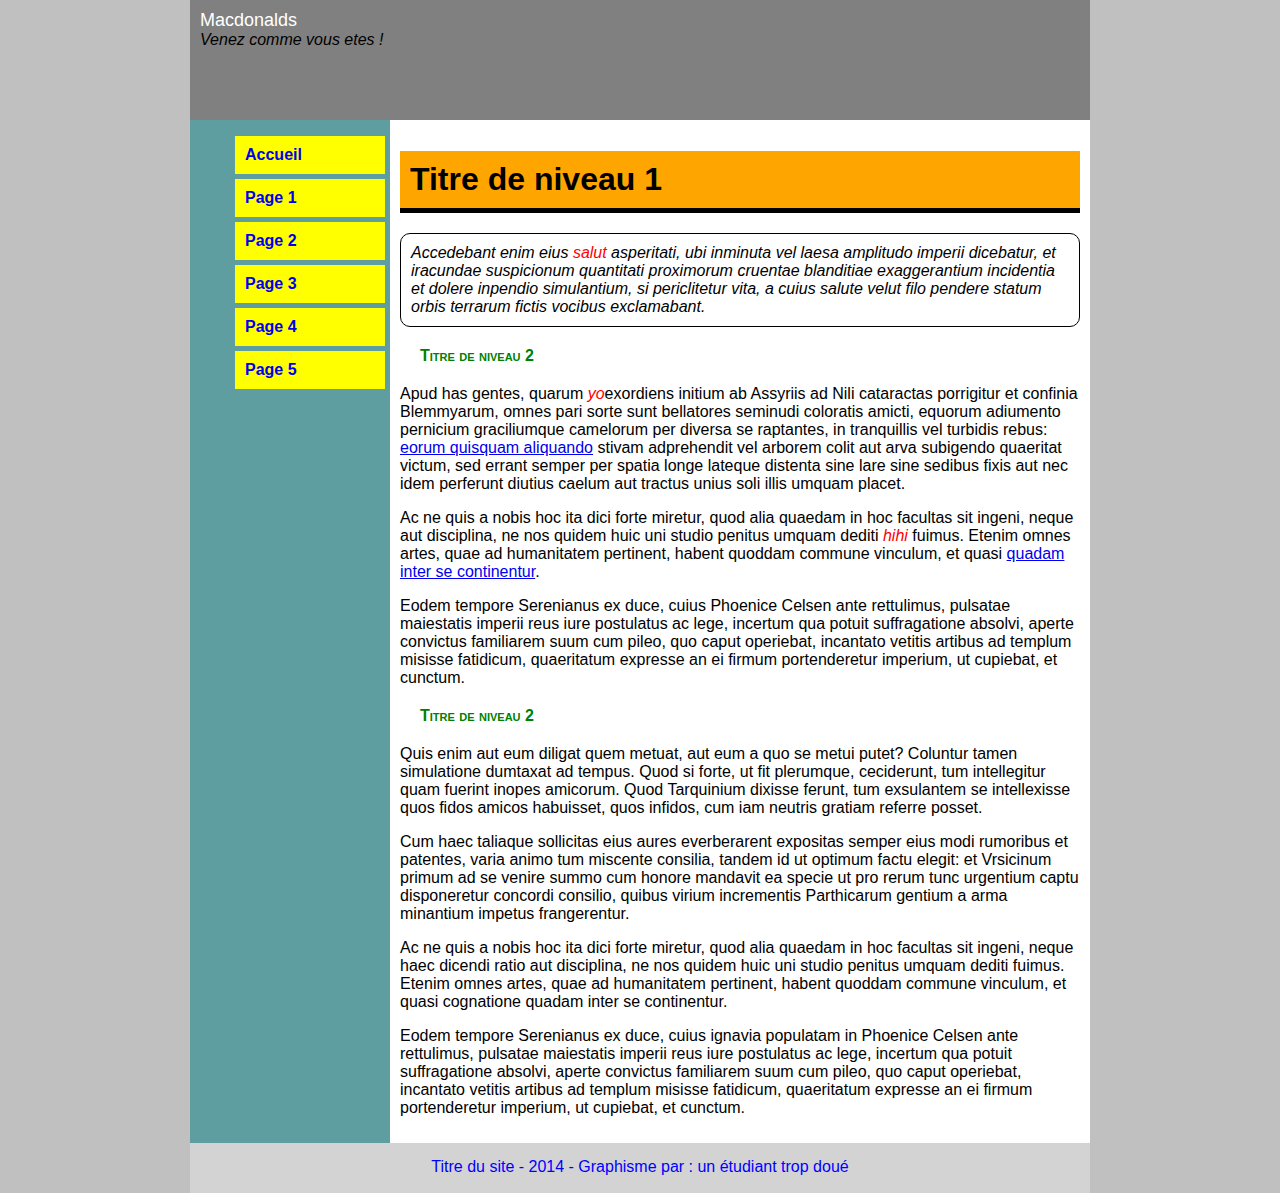
<file: ExoCSS/index.html>
<!DOCTYPE html>
<html lang="fr">
    <head>
        <title>CSS Exercice complet</title>
        <meta charset="UTF-8">
        <meta name="viewport" content="width=device-width, initial-scale=1.0">
        <link rel="stylesheet" type="text/css" media="screen" href="style.css">
    </head>
    <body>
        <div class="page">
            <div class="entete">
                <div class="titre_du_site">Macdonalds </div>
                <div class="Notre_slogan">Venez comme vous etes !</div>
            </div>
            <div class="colonnes">
                <div class="colonne_menu">
                    <ul>
                        <li><a href="#">Accueil</a></li>
                        <li><a href="#">Page 1</a></li>
                        <li><a href="#">Page 2</a></li>
                        <li><a href="#">Page 3</a></li>
                        <li><a href="#">Page 4</a></li>
                        <li><a href="#">Page 5</a></li>
                    </ul>
                </div>
                <div class="colonne_contenu">
                    <h1>Titre de niveau 1</h1>
                    <p class="introduction">
                       Accedebant enim eius <em>salut</em> asperitati, ubi inminuta vel laesa 
                       amplitudo imperii dicebatur, et iracundae suspicionum 
                       quantitati <strong>proximorum</strong> cruentae blanditiae 
                       exaggerantium incidentia et dolere inpendio simulantium, si  
                       periclitetur vita, a cuius salute velut filo pendere statum 
                       orbis terrarum fictis <strong>vocibus</strong> exclamabant.
                    </p>

                    <h2>Titre de niveau 2</h2>
                    <p>
                        Apud has gentes, quarum <em>yo</em>exordiens initium ab Assyriis ad Nili
                        cataractas porrigitur et confinia Blemmyarum, omnes pari 
                        sorte sunt bellatores <strong>seminudi coloratis</strong>  
                        amicti, equorum adiumento pernicium graciliumque camelorum 
                        per diversa se raptantes, in tranquillis vel turbidis rebus: 
                        <a href="#">eorum quisquam aliquando</a>
                        stivam adprehendit vel arborem colit aut arva subigendo 
                        quaeritat victum, sed errant semper per spatia longe lateque 
                        distenta sine lare sine sedibus <strong>fixis</strong> aut 
                        nec idem perferunt diutius caelum aut tractus 
                        unius soli illis umquam placet.
                    </p>
                    <p>
                        Ac ne quis a nobis hoc ita dici forte miretur, quod alia 
                        quaedam in hoc <strong>facultas sit ingeni</strong>, neque  
                        aut disciplina, ne nos quidem huic uni studio penitus umquam 
                        dediti <em>hihi</em> fuimus. Etenim omnes artes, quae ad humanitatem 
                        pertinent, habent quoddam commune vinculum, et quasi 
                        <a href="#">quadam inter se continentur</a>.
                    </p>
                    <p>
                       Eodem tempore <strong>Serenianus ex duce</strong>, cuius 
                       Phoenice Celsen ante rettulimus, pulsatae maiestatis imperii 
                       reus iure postulatus ac lege, incertum qua potuit suffragatione 
                       absolvi, aperte convictus familiarem suum cum pileo, quo caput 
                       operiebat, incantato vetitis artibus ad templum misisse 
                       fatidicum, quaeritatum expresse an ei firmum portenderetur 
                       imperium, ut cupiebat, et cunctum.
                    </p>

                    <h2>Titre de niveau 2</h2>
                    <p>
                       Quis enim aut eum diligat quem metuat, aut eum a quo se metui 
                       putet? Coluntur tamen simulatione dumtaxat ad tempus. Quod si 
                       forte, ut fit plerumque, ceciderunt, tum intellegitur quam 
                       fuerint inopes amicorum. Quod Tarquinium dixisse ferunt, 
                       tum exsulantem se intellexisse quos fidos amicos habuisset, 
                       quos infidos, cum iam neutris gratiam referre posset.
                    </p>
                    <p>
                        Cum haec taliaque sollicitas eius aures everberarent expositas 
                        semper eius modi rumoribus et patentes, varia animo tum 
                        miscente consilia, tandem id ut optimum factu elegit: et 
                        Vrsicinum primum ad se venire summo cum honore mandavit ea 
                        specie ut pro rerum tunc urgentium captu disponeretur concordi 
                        consilio, quibus virium incrementis Parthicarum gentium a 
                        arma minantium impetus frangerentur.
                    </p>
                    <p>
                        Ac ne quis a nobis hoc ita dici forte miretur, quod alia 
                        quaedam in hoc facultas sit ingeni, neque haec dicendi ratio 
                        aut disciplina, ne nos quidem huic uni studio penitus umquam 
                        dediti fuimus. Etenim omnes artes, quae ad humanitatem 
                        pertinent, habent quoddam commune vinculum, et quasi 
                        cognatione quadam inter se continentur.
                    </p>
                    <p>
                       Eodem tempore Serenianus ex duce, cuius ignavia populatam in 
                       Phoenice Celsen ante rettulimus, pulsatae maiestatis imperii 
                       reus iure postulatus ac lege, incertum qua potuit suffragatione 
                       absolvi, aperte convictus familiarem suum cum pileo, quo caput 
                       operiebat, incantato vetitis artibus ad templum misisse 
                       fatidicum, quaeritatum expresse an ei firmum portenderetur 
                       imperium, ut cupiebat, et cunctum.
                    </p>
                </div>
            </div>
            
            <div class="pieddepage">
                Titre du site - 2014 - Graphisme par : un étudiant trop doué
            </div>
        </div>
    </body>
</html>
</file>
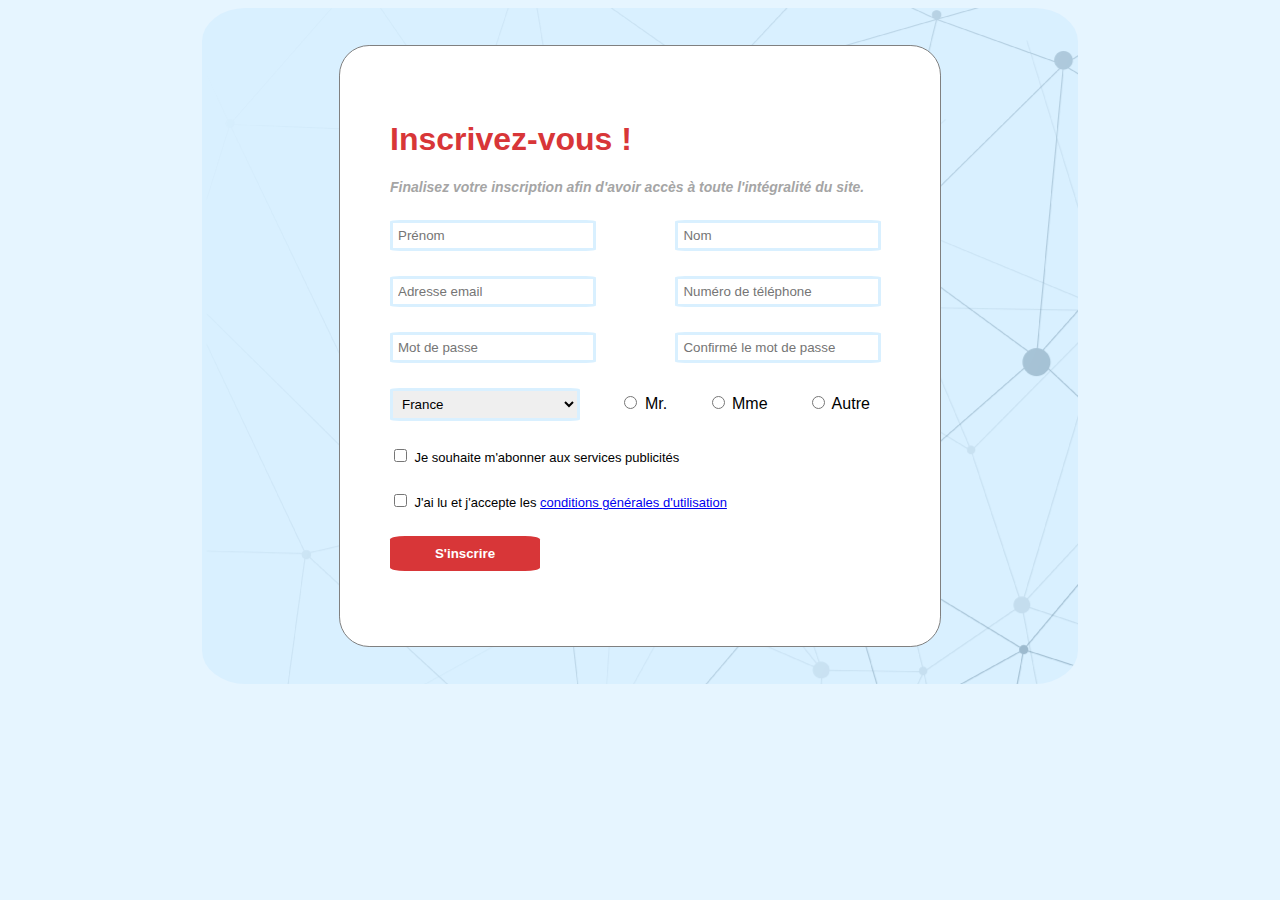
<file: inscription/index.html>
<!DOCTYPE html>
<html lang="en">
<head>
    <meta charset="UTF-8">
    <meta http-equiv="X-UA-Compatible" content="IE=edge">
    <meta name="viewport" content="width=device-width, initial-scale=1.0">
    <link rel="stylesheet" href="style.css">
    <title>Document</title>
</head>
<body>
    <section class="bluefont">
        <div class="whitefont">
            <div class="hidden">
                <form action="#" method="post">
                <div>
                    <h1>Inscrivez-vous !</h1>
                    <h2>Finalisez votre inscription afin d'avoir accès à toute l'intégralité du site.</h2>
                </div>
                <div>
                    <!-- <label class="name" for="firstNameInput">Prénom</label> -->
                    <input class="textleft" type="text" name="firstNameInput" id="firstNameInput" placeholder="Prénom">
                    <!-- <label class="name" for="lastNameInput">Nom</label> -->
                    <input class="textright" type="text" name="lastNameInput" id="lastNameInput" placeholder="Nom">
                </div>
                <div>
                    <!-- <label for="emailInput">Adresse email</label> -->
                    <input class="textleft" type="email" name="emailInput" id="emailInput" placeholder="Adresse email">
                    <!-- <label for="telInput">Numéro de téléphone</label> -->
                    <input class="textright" type="tel" name="telInput" id="telInput" placeholder="Numéro de téléphone">
                </div>
                <div>
                    <!-- <label for="passwordInput">Mot de passe</label> -->
                    <input class="textleft" type="password" name="passwordInput" id="passwordInput" placeholder="Mot de passe">
                    <!-- <label for="confirmInput">Mot de passe</label> -->
                    <input class="textright" type="password" name="confirmInput" id="confirmInput" placeholder="Confirmé le mot de passe">
                </div>
                <div>
                    <!-- <label for="selectInput">Pays</label> -->
                    <select class="textleft" name="selectInput" id="selectInput">
                        <option value="france">France</option>
                        <option value="belgium">Belgique</option>
                        <option value="germany">Allemagne</option>
                        <option value="spanish">Espagne</option>
                        </select>

                          
                        <input class="test" type="radio" name="male" id="maleInput">
                        <label for="maleInput">Mr.</label> 
                        <input class="test" type="radio" name="female" id="femaleInput">
                        <label for="femaleInput">Mme</label>
                        <input class="test" type="radio" name="noBinary" id="noBinary">
                        <label for="noBinary">Autre</label>
                </div>
                <div>
                    <input type="checkbox" name="newsLetter" id="newsLetter">
                    <label class="little" for="newsLetter">Je souhaite m'abonner aux services publicités</label>
                </div>
                <div>
                    <input type="checkbox" name="conditionCheck" id="conditionCheck">
                    <label class="little" for="conditionCheck">J'ai lu et j'accepte les <a href="condition.html">conditions générales d'utilisation</a></label>
                </div>
                
                <button type="submit">S'inscrire</button>
                </form>
            </div>
        </div>
    </section>
</body>
</html>
</file>
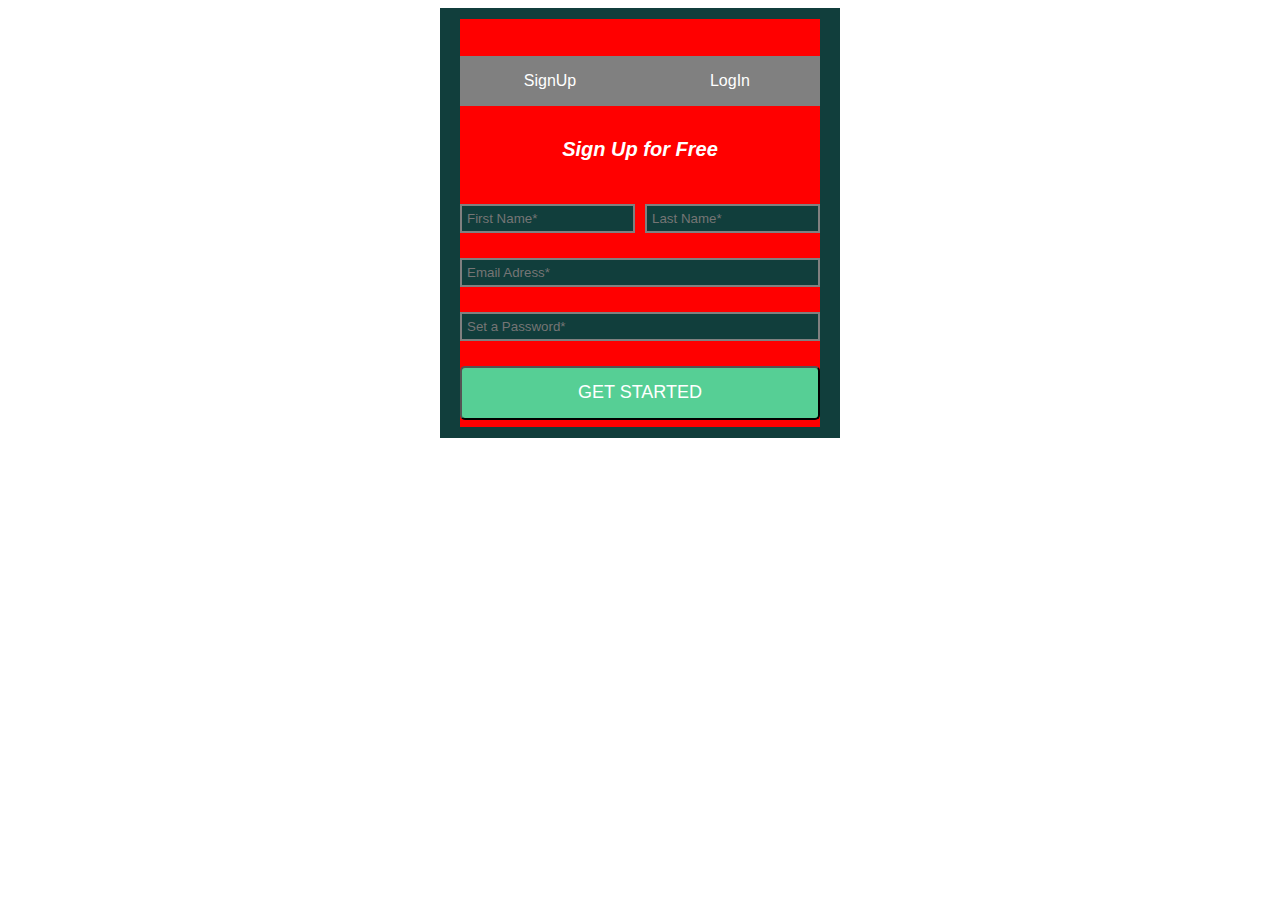
<file: maquetteform/index.html>
<!DOCTYPE html>
<html lang="en">
<head>
    <meta charset="UTF-8">
    <meta http-equiv="X-UA-Compatible" content="IE=edge">
    <meta name="viewport" content="width=device-width, initial-scale=1.0">
    <title>Document</title>
    <link rel="stylesheet" href="style2.css">
</head>
<body>
            <div class="backfont">
                <div class="zone">
                <nav>
                  <a href="signup.html" id="signUp" alt="SignUp">SignUp</a>
                  <a href="login.html" id="logIn" alt="LogIn">LogIn</a>
                </nav>
            <h1>Sign Up for Free</h1>
     <form action="#" method="post">
        <div class="formulaire">
            <input type="text" name="firstName" id="firstName" placeholder="First Name*">
            <input type="text" name="lastName" id="lastName" placeholder="Last Name*">

        </div>
        <div>
            <input type="email" name="emailInput" id="emailInput" placeholder="Email Adress*">
        </div>
        <div>
            <input type="password" name="passwordInput" id="passwordInput" placeholder="Set a Password*">
        </div>
        <div>
            <button type="submit">GET STARTED</button>
        </div>
     </form>
        </div>
    </div>
</body>
</html>
</file>
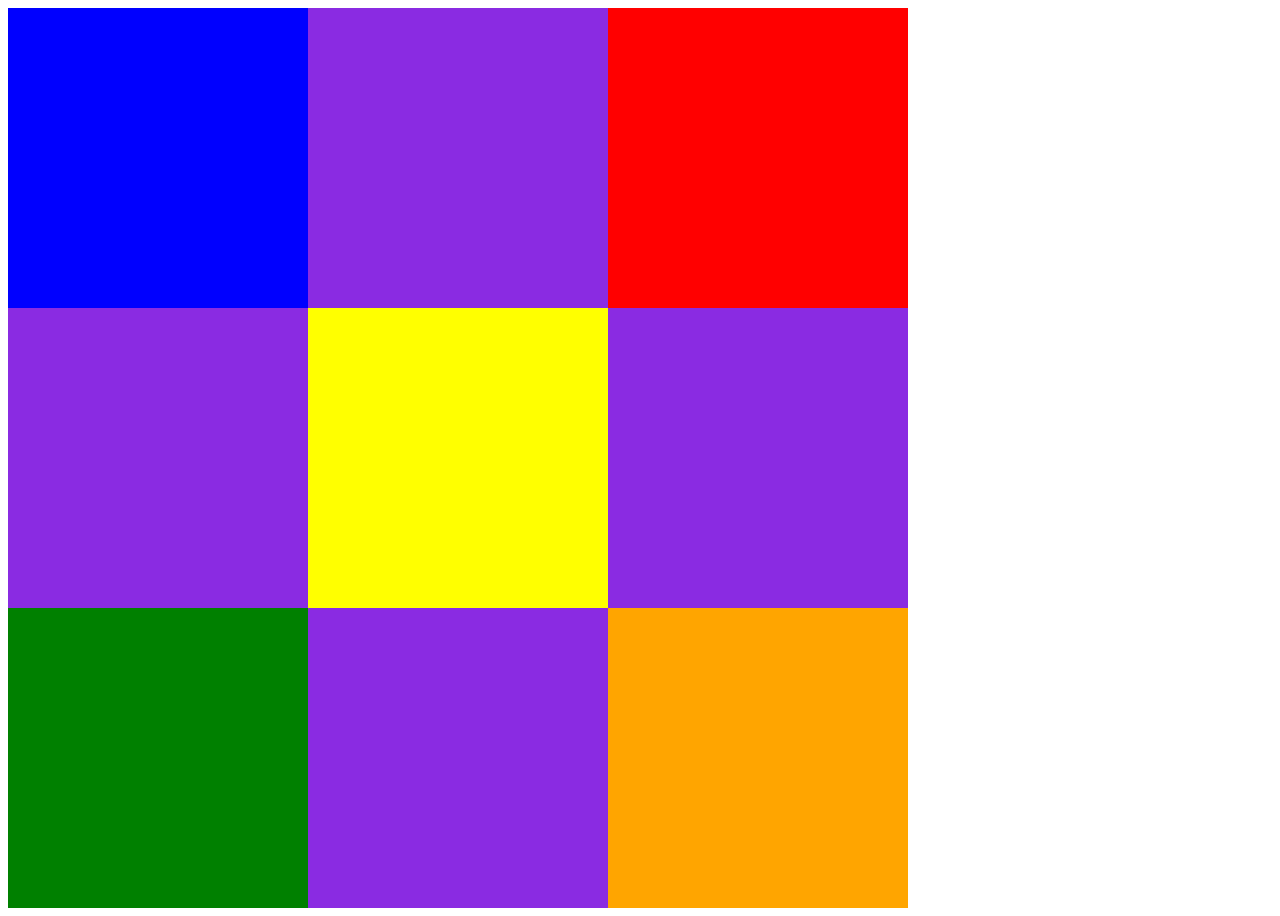
<file: PositionnementCSS/index.html>
<!DOCTYPE html>
<html lang="en">
<head>
    <meta charset="UTF-8">
    <meta http-equiv="X-UA-Compatible" content="IE=edge">
    <meta name="viewport" content="width=device-width, initial-scale=1.0">
    <link rel="stylesheet" href="style.css">
    <title>Document</title>
</head>
<body>
    <div class="fond">
        <div class="blue"></div>
        <div class="red"></div>
        <div class="yellow"></div>
        <div class="green"></div>
        <div class="orange"></div>
    </div>
</body>
</html>
</file>
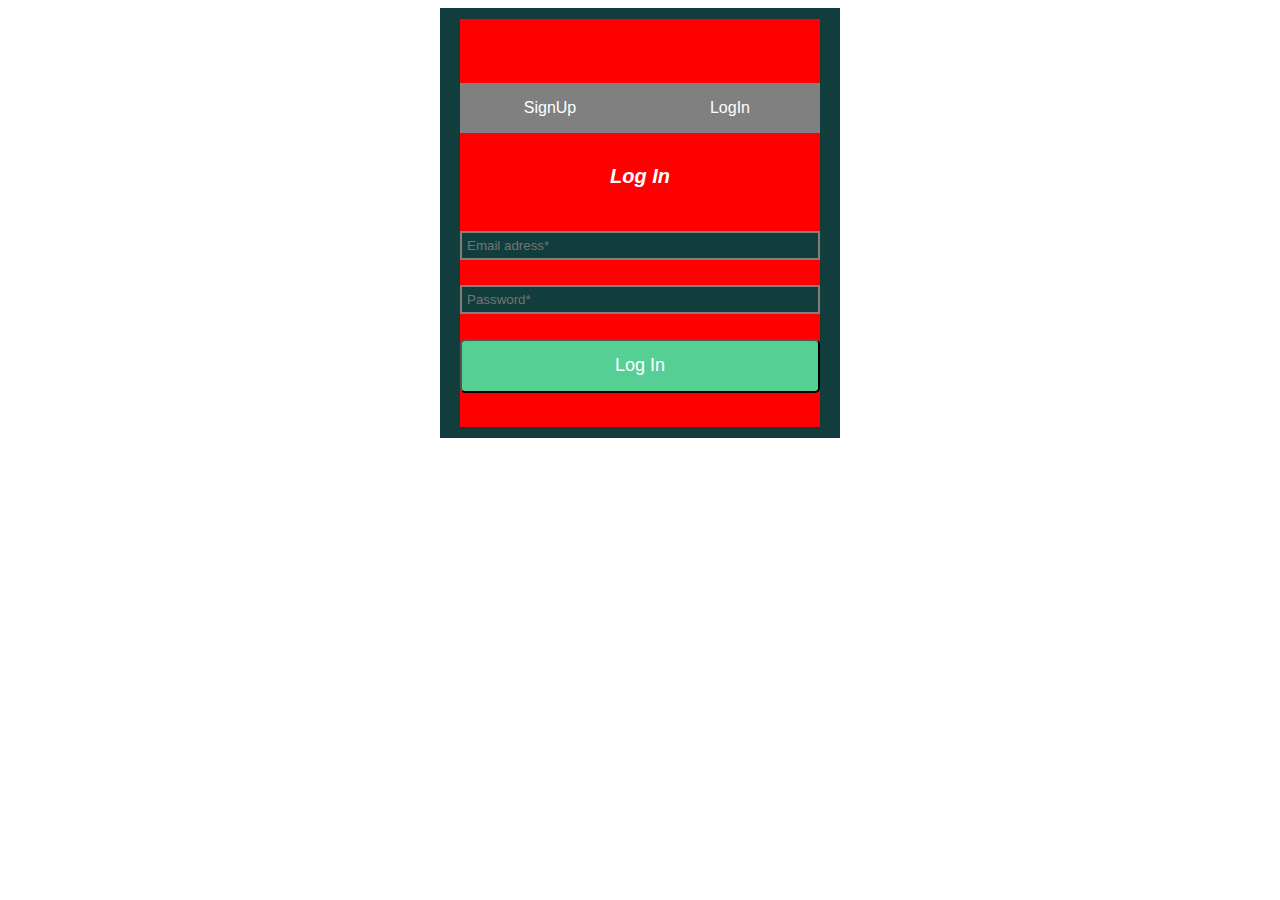
<file: maquetteform/login.html>
<!DOCTYPE html>
<html lang="en">
<head>
    <meta charset="UTF-8">
    <meta http-equiv="X-UA-Compatible" content="IE=edge">
    <meta name="viewport" content="width=device-width, initial-scale=1.0">
    <title>Document</title>
    <link rel="stylesheet" href="style2.css">
</head>
<body>
            <div class="backfont">
                <div class="zone">
                <nav>
                  <a href="signup.html" id="signUp" alt="Signup">SignUp</a><a href="login.html" id="logIn" alt="LogIn">LogIn</a>
                </nav>
            <h1>Log In</h1>
     <form action="#" method="post">
       
        <div>
            <input type="login" name="login" id="login" placeholder="Email adress*">
        </div>
        <div>
            <input type="password" name="passwordInput" id="passwordInput" placeholder="Password*">
        </div>
        <div>
            <button type="submit">Log In</button>
        </div>
     </form>
        </div>
    </div>
</body>
</html>
</file>
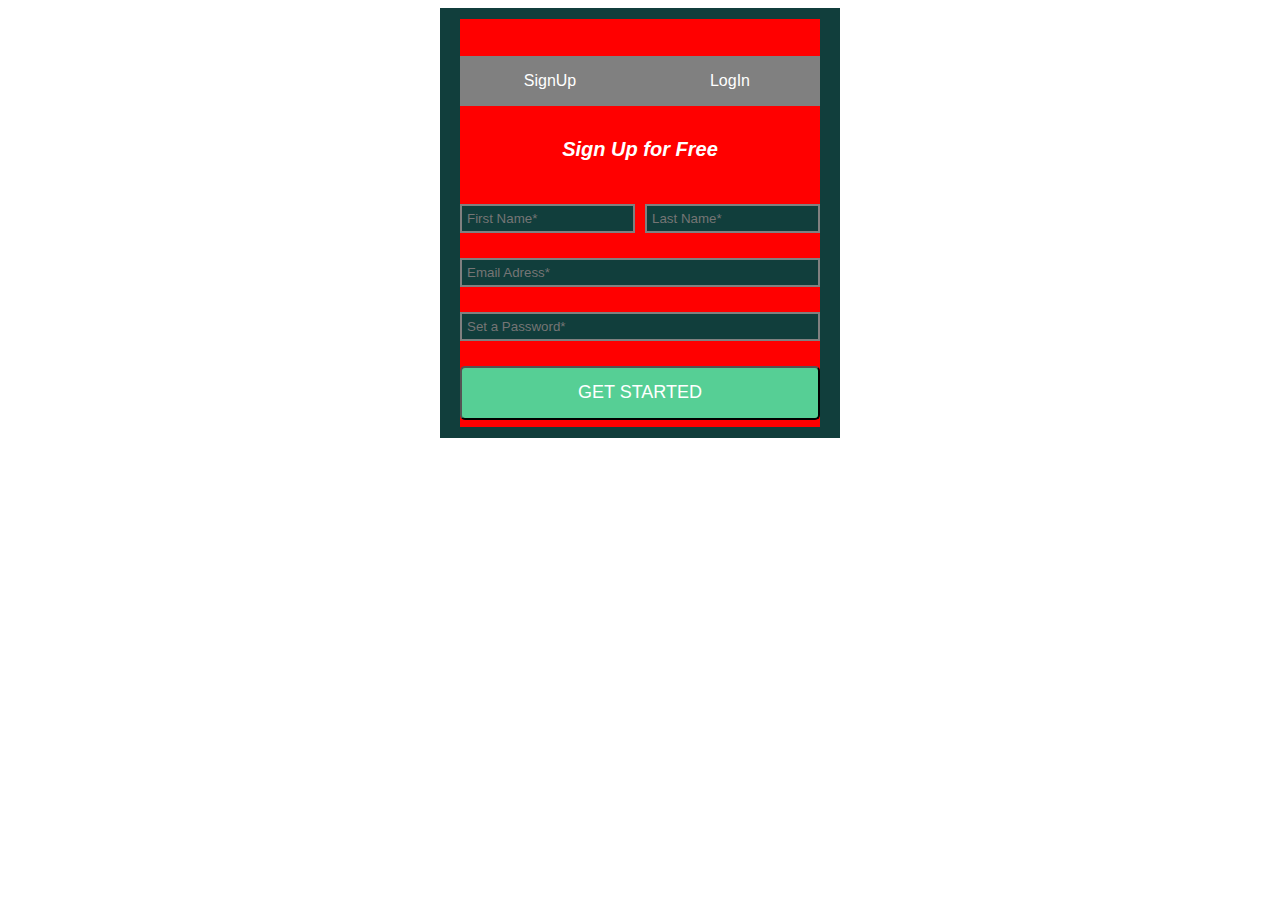
<file: maquetteform/signup.html>
<!DOCTYPE html>
<html lang="en">
<head>
    <meta charset="UTF-8">
    <meta http-equiv="X-UA-Compatible" content="IE=edge">
    <meta name="viewport" content="width=device-width, initial-scale=1.0">
    <title>Document</title>
    <link rel="stylesheet" href="style2.css">
</head>
<body>
            <div class="backfont">
                <div class="zone">
                <nav>
                  <a href="signup.html" id="signUp" alt="signup">SignUp</a><a href="login.html" id="logIn" alt="LogIn">LogIn</a>
                </nav>
            <h1>Sign Up for Free</h1>
     <form action="#" method="post">
        <div class="formulaire">
            <input type="text" name="firstName" id="firstName" placeholder="First Name*">
            <input type="text" name="lastName" id="lastName" placeholder="Last Name*">

        </div>
        <div>
            <input type="email" name="emailInput" id="emailInput" placeholder="Email Adress*">
        </div>
        <div>
            <input type="password" name="passwordInput" id="passwordInput" placeholder="Set a Password*">
        </div>
        <div>
            <button type="submit">GET STARTED</button>
        </div>
     </form>
        </div>
    </div>
</body>
</html>
</file>
<file: ExoCSS/style.css>
/************************************************************
 * ATTENTION REGLAGES DE L'INTERFACE GLOBALE.
 * NE PAS TOUCHER AUX LIGNES CI-DESSOUS
 * TRAVAILLEZ A PARTIR DE LA LIGNE 27 !!
 ************************************************************/
 .page{
    width: 900px;
    margin:auto;
    background-color: transparent;
}
.entete{
    height: 100px;
}
.colonne_menu{
    float:left;
    width:200px;
    height:100%;
}
.colonne_contenu {
    margin-left:200px;
}
.pieddepage{
    height:50px;
}

/************************************************************
 * SAISISSEZ VOS DECLARATIONS CSS EN-DESSOUS DE CETTE LIGNE
 ************************************************************/
body{
	/* Pour avoir le choix des couleurs https://htmlcolorcodes.com/fr/noms-de-couleur/ */
    background-color: silver; 
    font-family: Arial, Helvetica, sans-serif;
    font-size: 1em;
    margin: 0;
    padding: 0;
}
.page {
	background-color: grey; 
}
.entete{
    background-color: grey;
    padding: 10px;
}
.colonnes {
    background-color: #5F9EA0;
}
.colonne_menu{
    background-color: #5F9EA0;
}
.colonne_contenu {
    background-color: white;
    padding: 10px;
}
.pieddepage{
    background-color: lightgray;
    color: blue;
    text-align: center;
    line-height: 3;
}

.titre_du_site {
    font-size: large;
    color: white;
}

.Notre_slogan {
    font-style: italic;
}
h1 {
    background-color: orange;
    padding: 10px;
    margin-bottom: 20px;
    border-bottom: solid black 5px;
}

h2 {
    color: green;
    font-size: medium;
    margin: 20px;
    font-variant: small-caps;
}
strong {
    font-weight: normal;
}

em {
    color: red;
}

.introduction {
    font-style: italic;
    border: solid black 1px;
    padding: 10px;
    border-radius: 10px;
}


a:hover {
    color: orange;
    text-decoration: none;
}

.colonne_menu li {
    list-style-type: none;
    background-color: yellow;
    margin: 5px;
    padding: 5px;
    text-decoration: none;
    font-weight: bold;
}
.colonne_menu ul

.colonne_menu li:hover {
    background-color: green;
}

li:hover {
    text-decoration: none;
    color: purple;
}

.colonne_menu li a {
    text-decoration: none;
    display: block;
    padding: 5px;
    }
</file>
<file: inscription/style.css>
body {
    background-color: #E6F5FF;
    display: flex;
    justify-content: center;
    align-items: center;
    font-family: Arial, Helvetica, sans-serif;
}

.bluefont {
    background-color: #D9F0FF;
    width: 800px;
    height: 600px;
    display: flex;
    justify-content: center;
    align-items: center;
    border-radius: 5%;
    padding: 3%;
    background-image: url(imagefond.png);

}

.whitefont {
    background-color: white;
    width: 600px;
    height: 600px;
    display: flex;
    justify-content: center;
    align-items: center;
    border-radius: 5%;
    border: solid grey 1px;

}

.hidden {
background-color: white;
width: 500px;
height: 500px;
display: inline-block;
justify-content: center;
align-items: center;
}

div {
    margin-top: 25px;
    margin-bottom: 25px;
    
}
form div > h1 {
font-size: xx-large;
color: #D83638;
font-weight: bold;
}

form div > h2 {
font-size: 14px;
font-style: italic;
opacity: 70%;
color: grey;
}
.textleft {
    width: 38%;
    padding: 1%;
    border: solid #D9F0FF 3px;
    border-radius: 5%;
}

.textright {
    width: 38%;
    margin-left: 15%;
    padding: 1%;
    border: solid #D9F0FF 3px;
    border-radius: 5%;
}

.test {
    margin-left: 8%;
}

button {
    width: 30%;
    padding: 2%;
    background-color: #D83638;
    border: transparent;
    border-radius: 10%;
    color: white;
    font-weight: bold;

}

button:hover {
    background-color:#D9F0FF;
}

.textright:hover {
    color: #D83638;
}

.little {
    font-size: small;
}

@media only screen and (max-width: 600px) {
    
    body {
        background-color: #E6F5FF;
        display: flex;
        justify-content: center;
        align-items: center;
        font-family: Arial, Helvetica, sans-serif;
    }
    
    .bluefont {
        background-color: #D9F0FF;
        width: 480px;
        height: 600px;
        display: flex;
        justify-content: center;
        align-items: center;
        border-radius: 5%;
        padding: 3%;
    
    }
    
    .whitefont {
        background-color: white;
        width: 350px;
        height: 600px;
        display: flex;
        justify-content: center;
        align-items: center;
        border-radius: 5%;
        border: solid grey 1px;
    
    }
    
    .hidden {
    background-color: white;
    width: 300px;
    height: 600px;
    display: inline-block;
    justify-content: center;
    align-items: center;
    }
    
    div {
        margin-top: 25px;
        margin-bottom: 25px;
        
    }
    form div > h1 {
    font-size: xx-large;
    color: #D83638;
    }
    
    form div > h2 {
    font-size: 14px;
    font-style: italic;
    opacity: 70%;
    color: grey;
    }
    .textleft {
        width: 40%;
        padding: 1%;
        border: solid #D9F0FF 3px;
        border-radius: 5%;
    }
    
    .textright {
        width: 40%;
        margin-left: 10%;
        padding: 1%;
        border: solid #D9F0FF 3px;
        border-radius: 5%;
    }
    
    .test {
        margin-left: 1% ;
    }
    
    button {
        width: 30%;
        padding: 2%;
        background-color: #D83638;
        border: transparent;
        border-radius: 10%;
    
    }
    
    button:hover {
        background-color:#D9F0FF;
    }
    
    .textright:hover {
        color: #D83638;
    }
    
    .little {
        font-size: small;
    }

}
</file>
<file: maquetteform/style2.css>
body {
    background-color: white;
    font-family: Helvetica;
    display: flex;
    justify-content: center;
    align-items: center;
}

.backfont {
    background-color:rgb(17, 62, 60);
    /*padding: 1%;*/
    /*display: inline-block;*/ 
   width: 400px;
   height: 430px;
   display: flex;
   text-align: center;
   justify-content: center;
    align-items: center;
}

.zone {
    background-color:red;
    width: 90%;
    align-content: center;
    height: 95%;
    display: inline-block;
    
}

div h1 {
    color: white;
    font-size: 20px;
    text-align: center;
    padding: 5% 0% 5% 0%;
    font-style: italic;
}
div nav {
    margin-top: 30px;
    display: flex;
    background-color: black;
}


div nav > a{
    text-decoration: none;
    padding: 1em 0 1em 0;
    background-color: grey;
    display:block; 
    width:50%;
    color: white;
}



a:hover {
    background-color: rgb(86, 207, 149);
}

form div {
    margin-top: 25px;
    display: flex;
}


form div > input {
    /*padding: 3%;*/
    border: solid grey 2px;
    background-color:rgb(17, 62, 60);
    display:inline-flex;
width:100%;
    padding:5px;
    align-content: left;

}

button {
    width: 100%;
    padding 5%;
    background-color: rgb(86, 207, 149);
    border-radius: 5px;
    padding-top: 4%;
    padding-bottom: 4%;
    font-size: large;
    color:white;

}

#firstName { 
    width:50%;

}

#lastName { 
    margin-left:10px;
    width:50%;
}
</file>
<file: PositionnementCSS/style.css>
.fond {
    position:relative;
    width: 900px;
    aspect-ratio: 1;
    background-color: blueviolet;
}

.blue {
    background-color: blue;
    width: 300px;
    aspect-ratio: 1;
    position:absolute
}

.red {
    background-color: red;
    width: 300px;
    aspect-ratio: 1;
    position:absolute;
    top: 0%;
    right: 0%;
}

.yellow {
    background-color: yellow;
    width: 300px;
    aspect-ratio: 1;
    position:absolute;
    top: 50%;
    left: 50%;
    transform: translate(-50%, -50%);
}

.green {
    background-color: green;
    width: 300px;
    aspect-ratio: 1;
    position:absolute;
    bottom: 0;
}

.orange {
    background-color: orange;
    width: 300px;
    aspect-ratio: 1;
    position:absolute;
    bottom: 0;
    right: 0;

}
</file>
